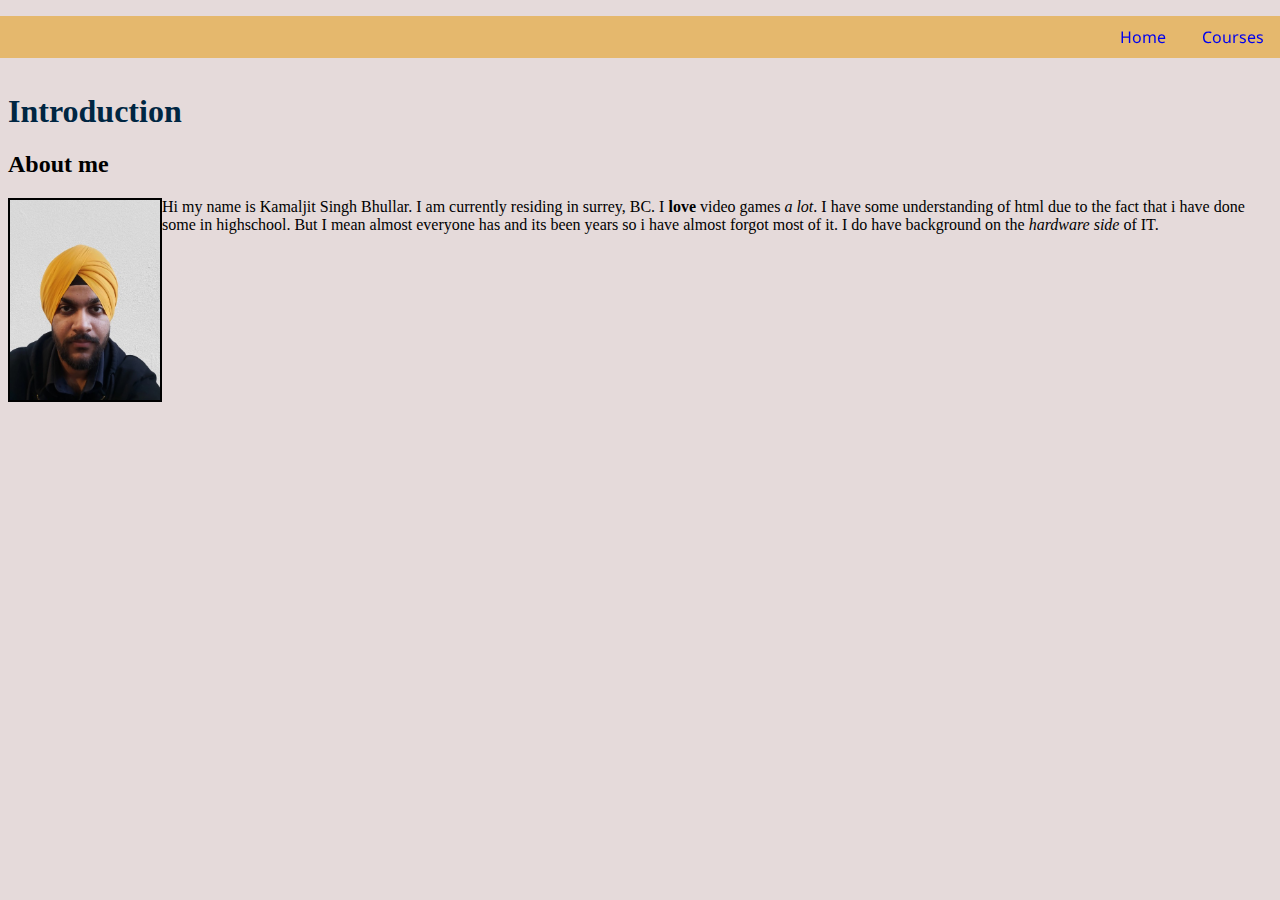
<file: Pages/about.html>
<!DOCTYPE html>
<html lang="en">
<head>
    <meta charset="UTF-8">
    <meta http-equiv="X-UA-Compatible" content="IE=edge">
    <meta name="viewport" content="width=device-width, initial-scale=1.0">
    <title>Document</title>
    <link rel="preconnect" href="https://fonts.gstatic.com">
    <link href="https://fonts.googleapis.com/css2?family=Noto+Sans&display=swap" rel="stylesheet"> 
    <link rel="stylesheet" href ="../CSS/style.css">
</head>
<body>
    <header class="menu-area">
        <ul class="nav">
            <nav class="menu">
                <ul>
                <li ><a href="./courses.html">Courses</a></li>
                <li ><a href="../index.html">Home</a></li>
                </ul>
            </nav>
        </ul>
    </header>

    <h1>Introduction</h1>
    <h2>About me</h2>
        <div class="img"> <img src = "../images/My_picture.jpg" alt = "My_picture"></div>
    <div class="para">
        <p>
            Hi my name is Kamaljit Singh Bhullar. I am currently residing in surrey, BC. I <strong>love</strong> video games <em>a lot</em>.
            I have some understanding of html due to the fact that i have done some in highschool. But I mean almost everyone has and its been years
            so i have almost forgot most of it. I do have background on the <em>hardware side</em> of IT.

        </p>
    </div>
</body>
</html>
</file>
<file: CSS/style.css>
body{
    background-color: #E5DADA;
        float: left;
}

  h1 {
    color: #002642;
    padding-top: 5%;
  }

  ul{
    background-color: rgb(229,149,0,0.5);
  }

  .menu{
        font-family: 'Noto Sans', sans-serif;
        text-indent: 20px;
        padding: 10px 10px 10px 0px;
        overflow: hidden;
        top: 0;
        width: 100%;
  }

  .course{
    padding: 10px;
  }

  .nav{
    overflow: hidden;
    list-style: none;
  }

  .menu-area{
    position: fixed;
    left: 0;
    top: 0;
    width: 100%;
    box-sizing: border-box;
  }

  .nav li{
    float: right;
    margin-right: 16px;
    list-style: none;
    font-family: 'Noto Sans', sans-serif;
  }

  .nav-main li{
    float: right;
    margin-right: 15px;
    list-style: none;
    font-family: 'Noto Sans', sans-serif;
  }

  .nav li a{
    font-family: 'Noto Sans', sans-serif;

  }

.info{
    padding: 5%;
}

.img{
    float: left;
}

img{
    width: 150px;
    border: solid;
    border-width: 2px;
} 

a:link{
    text-decoration: none;
}

a:hover{
    text-decoration: none;
    color: #002642;
}
</file>
